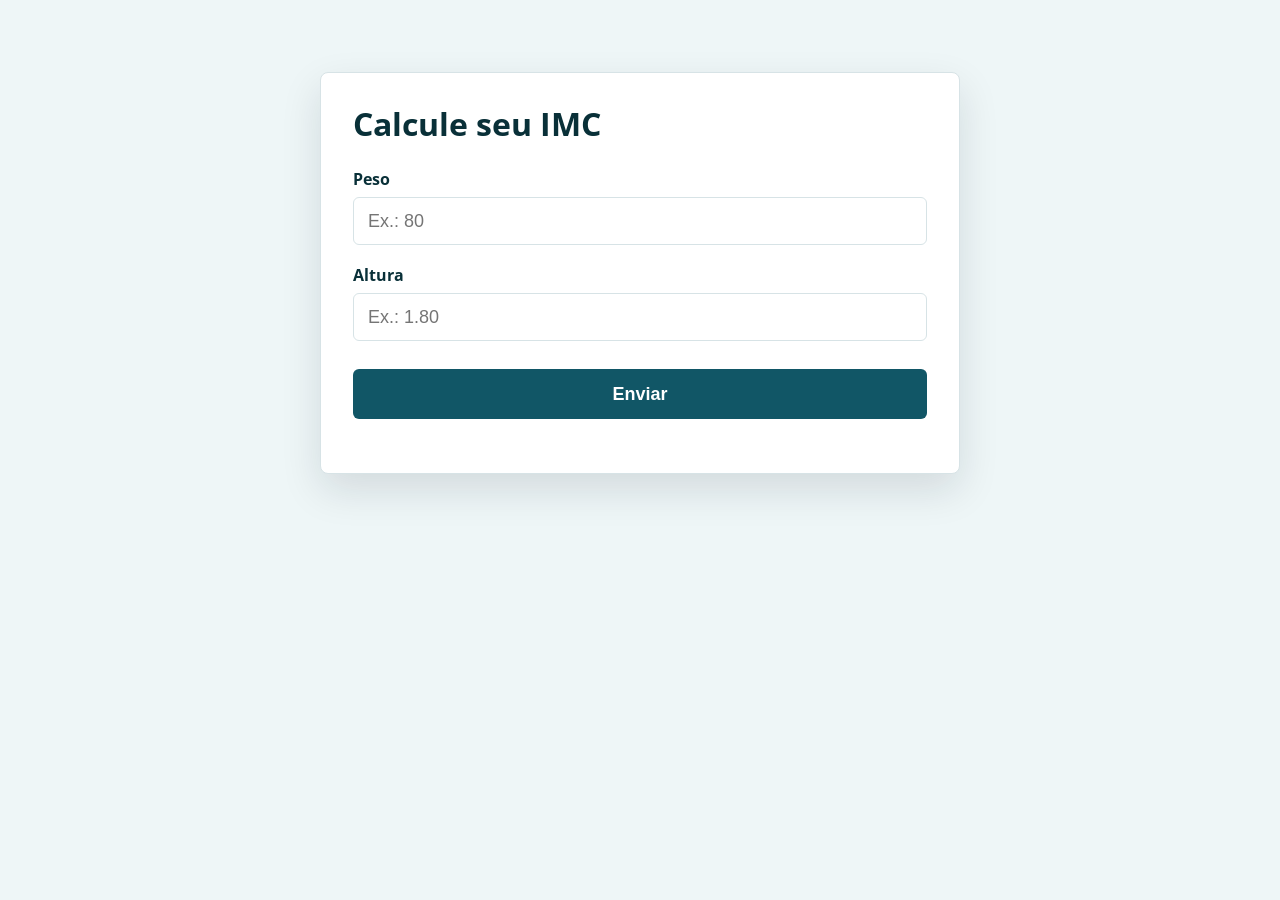
<file: aula26/index.html>
<!DOCTYPE html>
<html lang="pt-BR">
<head>
  <meta charset="UTF-8">
  <meta name="viewport" content="width=device-width, initial-scale=1.0">
  <title>Calcule seu IMC</title>
  <link rel="stylesheet" href="./assets/css/style.css">
</head>
<body>
  <main class="container">
    <h1>Calcule seu IMC</h1>

    <form action="/" id="form" method="POST">
      <label for="peso">Peso</label>
      <input type="number" id="peso" name="peso" step="0.01" min="0" placeholder="Ex.: 80">

      <label for="altura">Altura</label>
      <input type="number" id="altura" name="altura" step="0.01" min="0" placeholder="Ex.: 1.80">

      <button type="submit">Enviar</button>
    </form>

    <div id="resultado"></div>
  </main>

  <script src="./assets/js/main.js"></script>
</body>
</html>
</file>
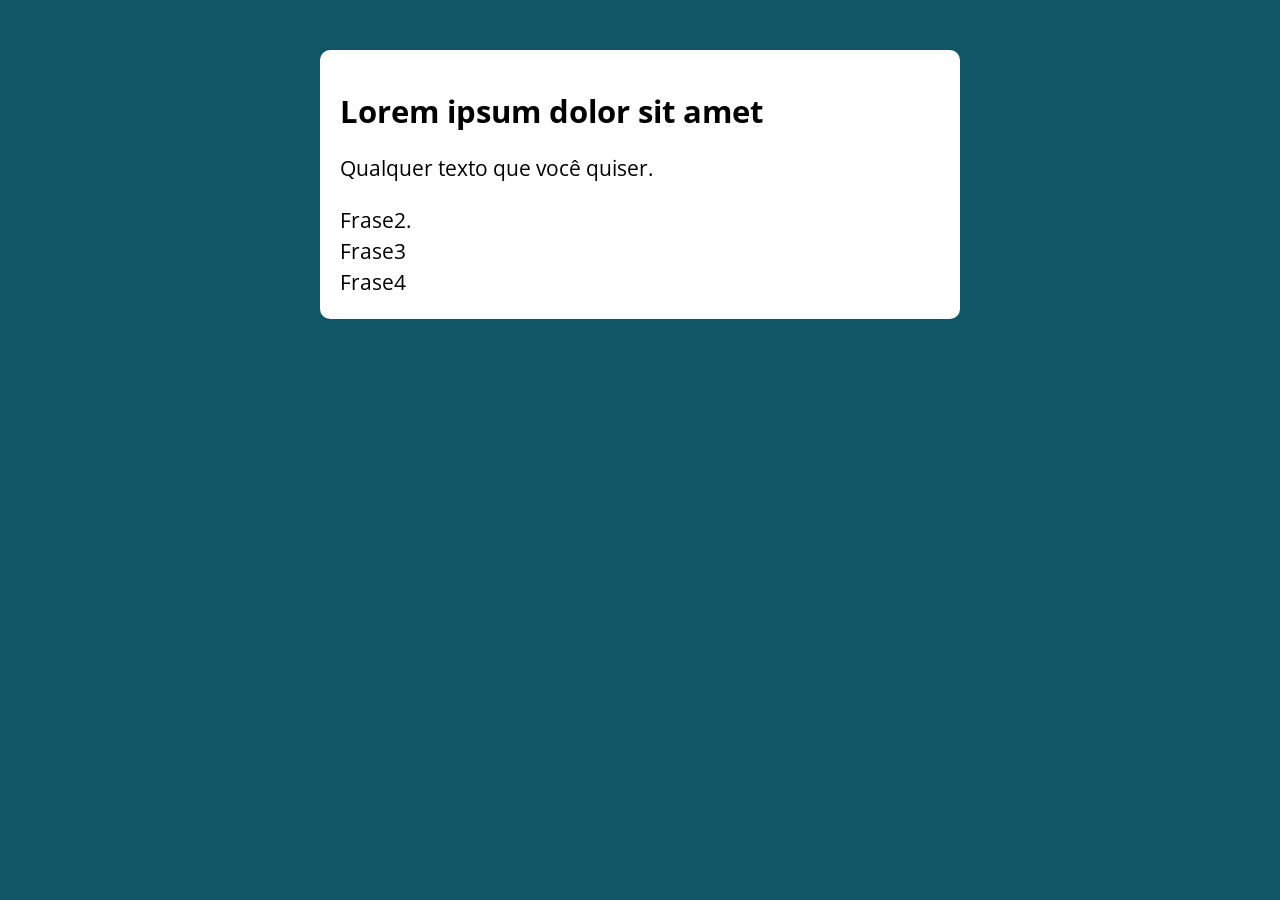
<file: aula35/index.html>
<!DOCTYPE html>
<html lang="pt-BR">

<head>
  <meta charset="UTF-8">
  <meta name="viewport" content="width=device-width, initial-scale=1.0">
  <meta http-equiv="X-UA-Compatible" content="ie=edge">
  <title>Modelo</title>
  <link rel="stylesheet" href="./assets/css/style.css">
</head>

<body>

  <section class="container">
    <h1>Lorem ipsum dolor sit amet</h1>
  </section>

  <script src="./assets/js/main.js"></script>
</body>

</html>
</file>
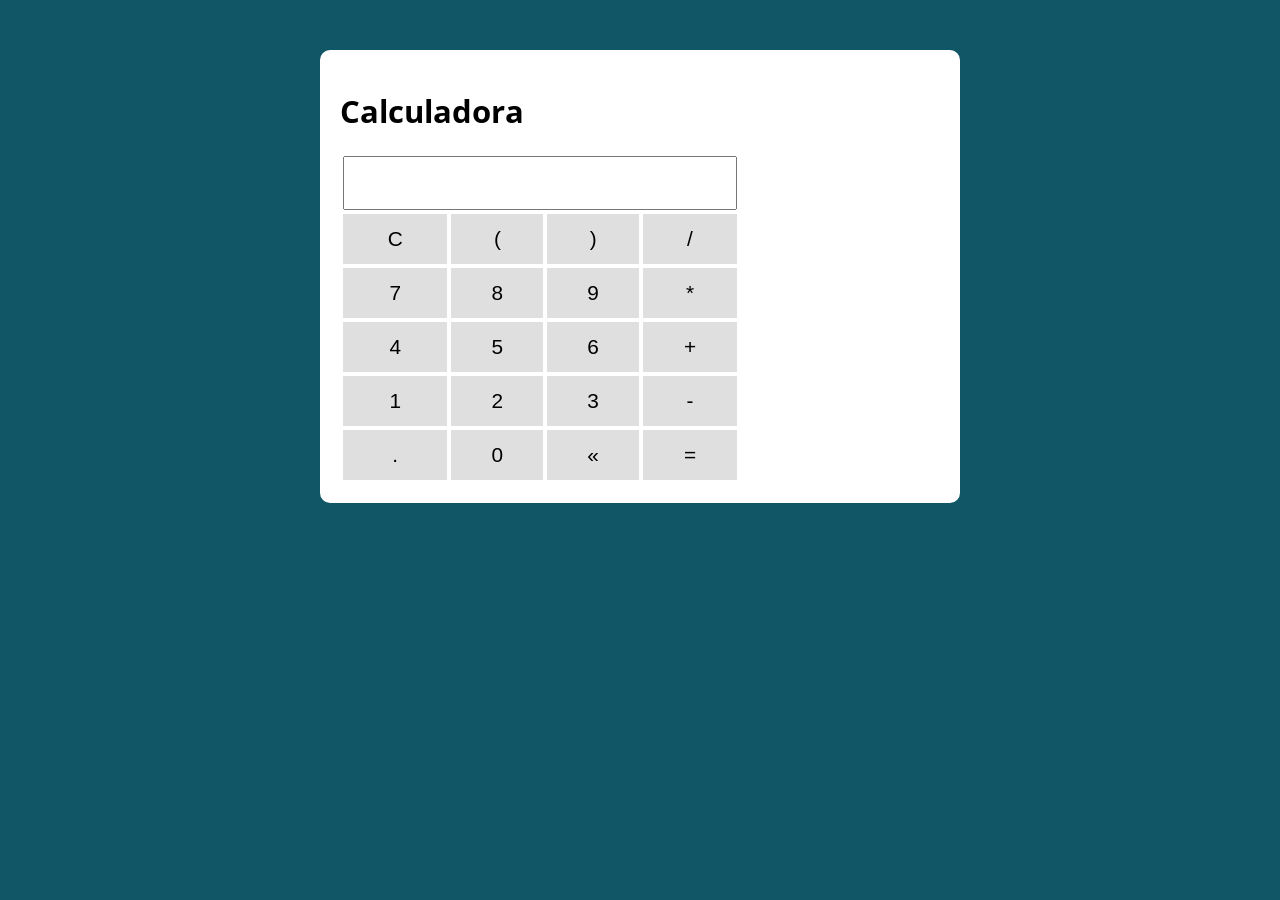
<file: aula57/index.html>
<!DOCTYPE html>
<html lang="pt-BR">

<head>
  <meta charset="UTF-8">
  <meta name="viewport" content="width=device-width, initial-scale=1.0">
  <meta http-equiv="X-UA-Compatible" content="ie=edge">
  <title>Modelo</title>
  <link rel="stylesheet" href="./assets/css/style.css">
</head>

<body>

  <section class="container">
    <h1>Calculadora</h1>
    <table class="calculadora">
      <tr>
        <td colspan="4">
          <input type="text" class="display">
        </td>
      </tr>

      <tr>
        <td><button class="btn btn-clear">C</button></td>
        <td><button class="btn btn-num">(</button></td>
        <td><button class="btn btn-num">)</button></td>
        <td><button class="btn btn-num">/
        </button></td>
      </tr>
      <tr>
        <td><button class="btn btn-num">7</button></td>
        <td><button class="btn btn-num">8</button></td>
        <td><button class="btn btn-num">9</button></td>
        <td><button class="btn btn-num">*</button></td>

      </tr>
      <tr>
        <td><button class="btn btn-num">4</button></td>
        <td><button class="btn btn-num">5</button></td>
        <td><button class="btn btn-num">6</button></td>
        <td><button class="btn btn-num">+</button></td>

      </tr>
      <tr>
        <td><button class="btn btn-num">1</button></td>
        <td><button class="btn btn-num">2</button></td>
        <td><button class="btn btn-num">3</button></td>
        <td><button class="btn btn-num">-</button></td>
      </tr>

      <tr>
        <td><button class="btn btn-num">.</button></td>
        <td><button class="btn btn-num">0</button></td>
        <td><button class="btn btn-del">&laquo;</button></td>
        <td><button class="btn btn-eq">=</button></td>

      </tr>
    </table>

  </section>

  <script src="./assets/js/main.js"></script>
</body>

</html>
</file>
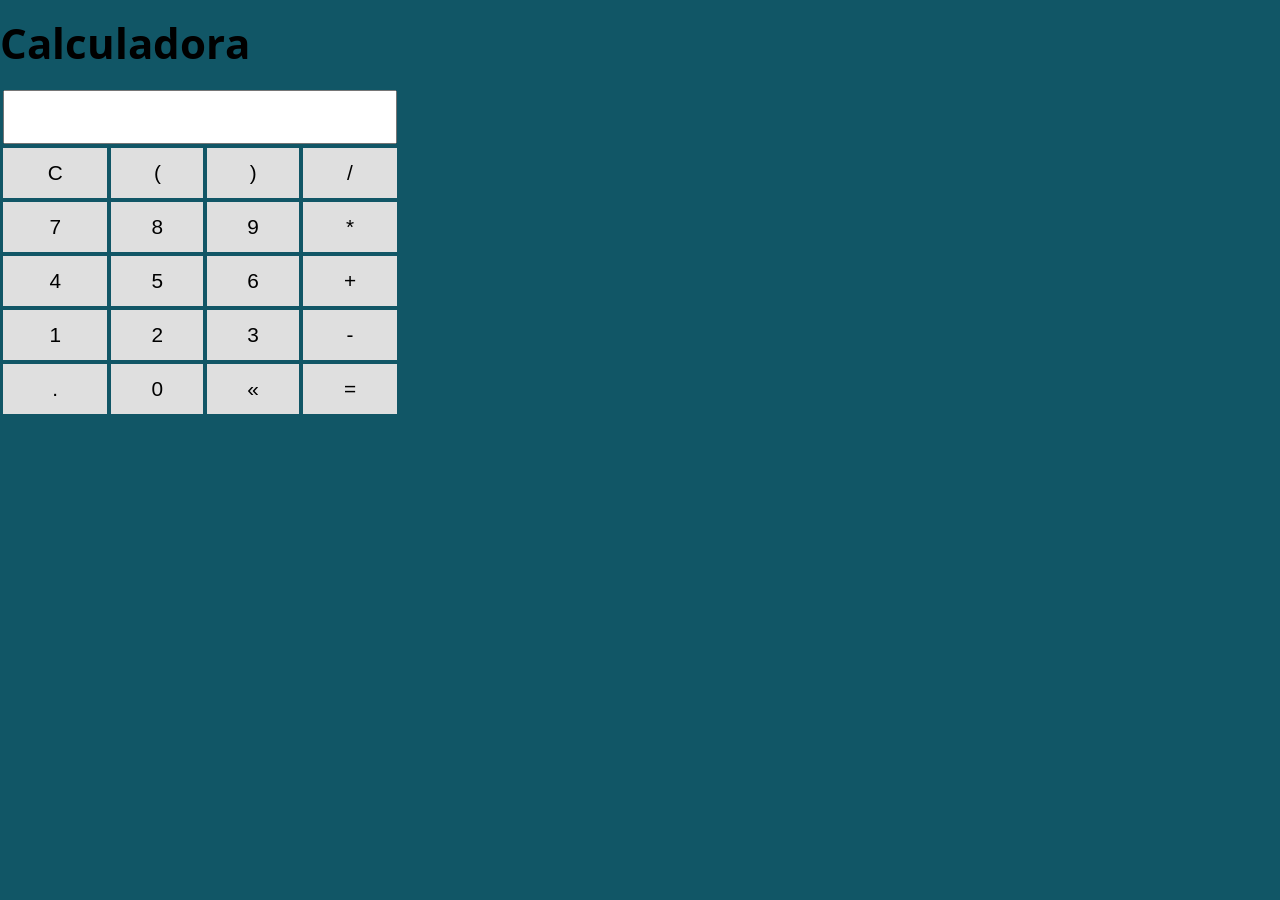
<file: aula59/index.html>
<!DOCTYPE html>
<html lang="pt-BR">

<head>
  <meta charset="UTF-8">
  <meta name="viewport" content="width=device-width, initial-scale=1.0">
  <meta http-equiv="X-UA-Compatible" content="ie=edge">
  <title>Modelo</title>
  <link rel="stylesheet" href="./css/style.css">
  <h1>Calculadora</h1>
  <table class="calculadora">
    <tr>
      <td colspan="4">
        <input type="text" class="display">
      </td>
    </tr>

    <tr>
      <td><button class="btn btn-clear">C</button></td>
      <td><button class="btn btn-num">(</button></td>
      <td><button class="btn btn-num">)</button></td>
      <td><button class="btn btn-num">/
        </button></td>
    </tr>
    <tr>
      <td><button class="btn btn-num">7</button></td>
      <td><button class="btn btn-num">8</button></td>
      <td><button class="btn btn-num">9</button></td>
      <td><button class="btn btn-num">*</button></td>

    </tr>
    <tr>
      <td><button class="btn btn-num">4</button></td>
      <td><button class="btn btn-num">5</button></td>
      <td><button class="btn btn-num">6</button></td>
      <td><button class="btn btn-num">+</button></td>

    </tr>
    <tr>
      <td><button class="btn btn-num">1</button></td>
      <td><button class="btn btn-num">2</button></td>
      <td><button class="btn btn-num">3</button></td>
      <td><button class="btn btn-num">-</button></td>
    </tr>

    <tr>
      <td><button class="btn btn-num">.</button></td>
      <td><button class="btn btn-num">0</button></td>
      <td><button class="btn btn-del">&laquo;</button></td>
      <td><button class="btn btn-eq">=</button></td>

    </tr>
  </table>

  </section>

  <script src="./js/main.js"></script>
  </body>

</html>
</file>
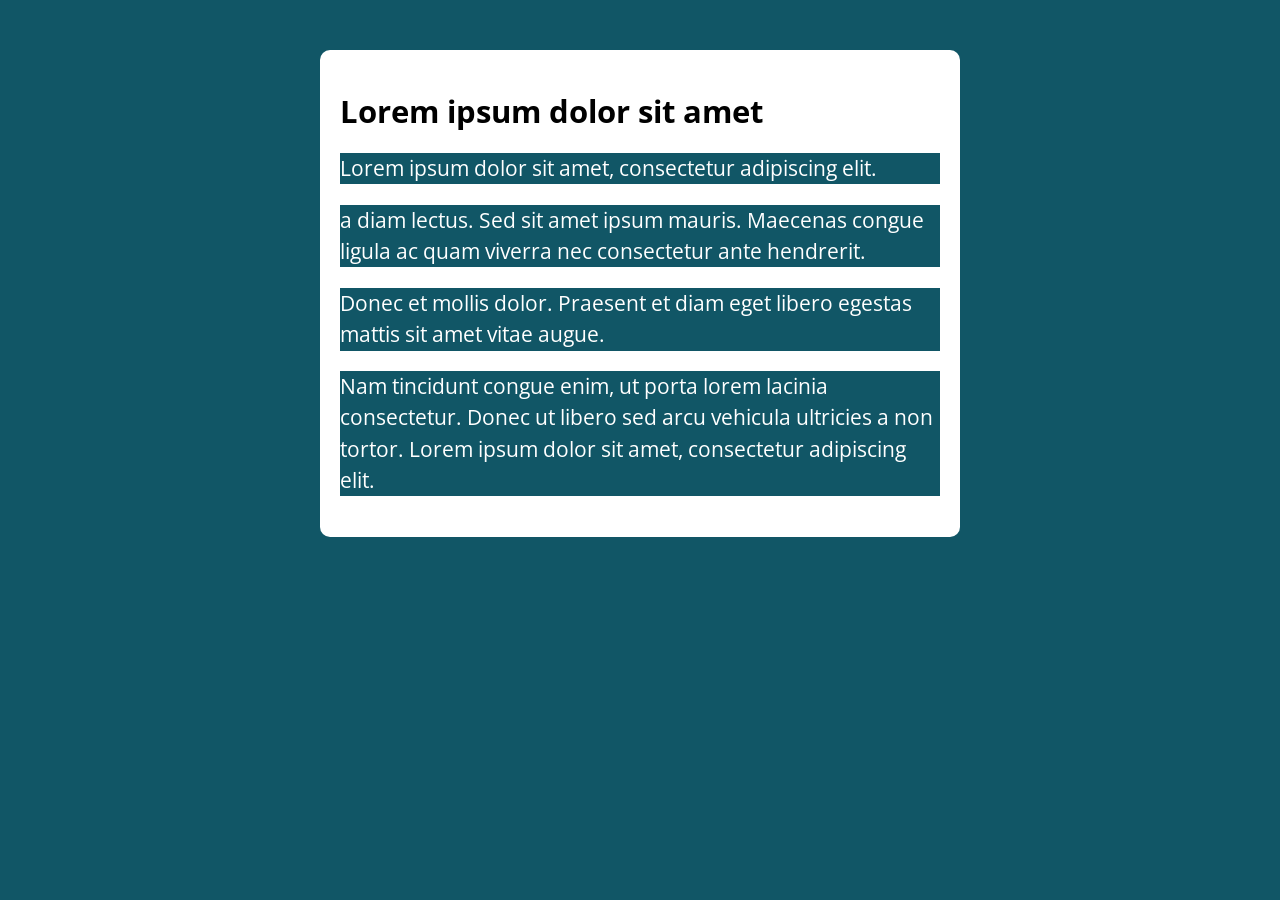
<file: aula38/modelo/index.html>
<!DOCTYPE html>
<html lang="pt-BR">

<head>
  <meta charset="UTF-8">
  <meta name="viewport" content="width=device-width, initial-scale=1.0">
  <meta http-equiv="X-UA-Compatible" content="ie=edge">
  <title>Modelo</title>
  <link rel="stylesheet" href="./assets/css/style.css">
</head>

<body>

  <section class="container">
    <h1>Lorem ipsum dolor sit amet</h1>
    <div class="paragrafos">
      <p>Lorem ipsum dolor sit amet, consectetur adipiscing elit. 
      <p> a diam lectus. Sed sit amet ipsum mauris. Maecenas congue ligula ac quam viverra nec consectetur ante hendrerit.</p>
      <p>Donec et mollis dolor. Praesent et diam eget libero egestas mattis sit amet vitae augue.</p>
       <p> Nam tincidunt congue enim, ut porta lorem lacinia consectetur. Donec ut libero sed arcu vehicula ultricies a non tortor. Lorem ipsum dolor sit amet, consectetur adipiscing elit.</p>
        
      </div>
  </section>

  <script src="./assets/js/main.js"></script>
</body>

</html>
</file>
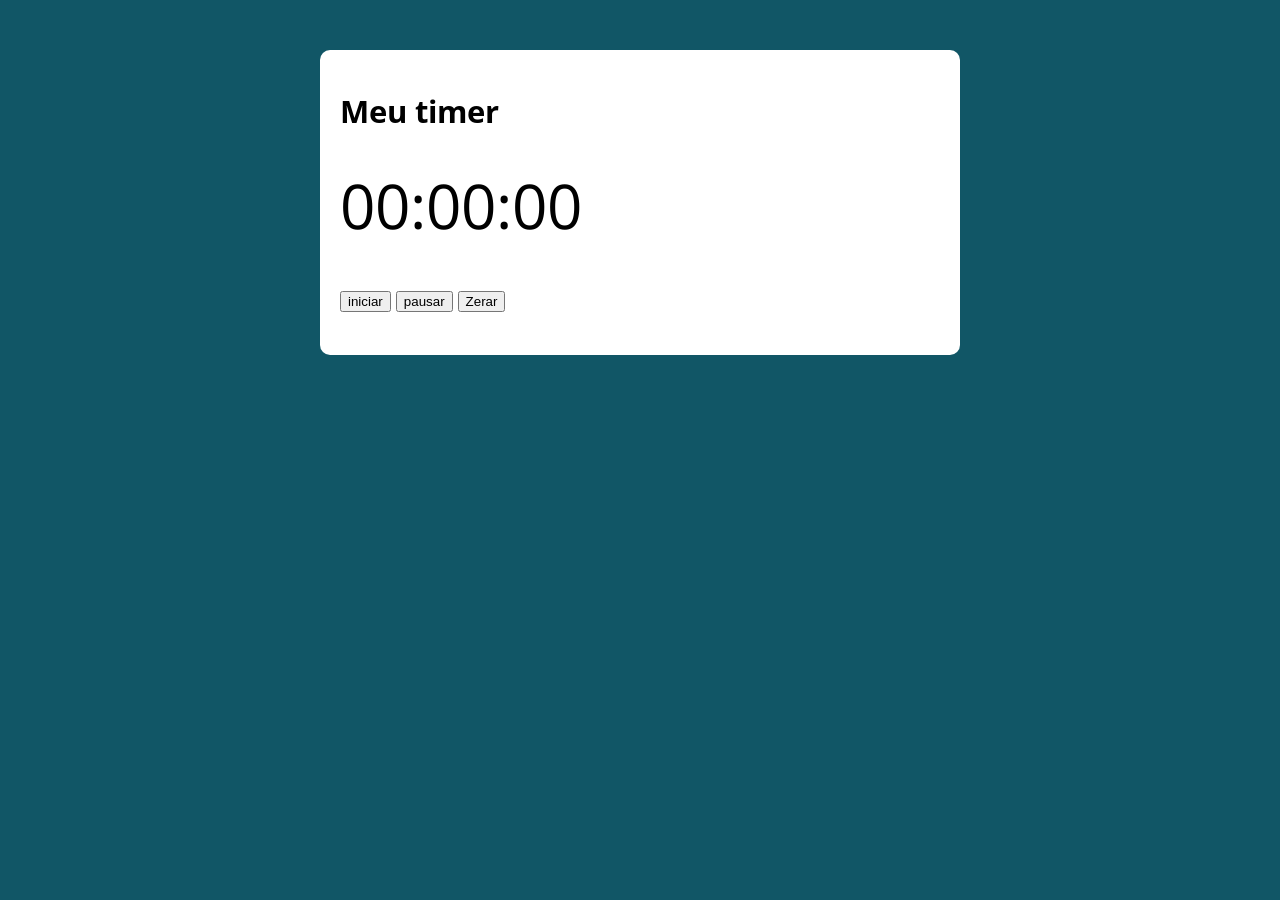
<file: aula47/modelo/index.html>
<!DOCTYPE html>
<html lang="pt-BR">

<head>
  <meta charset="UTF-8">
  <meta name="viewport" content="width=device-width, initial-scale=1.0">
  <meta http-equiv="X-UA-Compatible" content="ie=edge">
  <title>Modelo</title>
  <link rel="stylesheet" href="./assets/css/style.css">
</head>

<body>

  <section class="container">
    <h1>Meu timer</h1>
    <p class="relogio"> 00:00:00</p>
    <p>
      <button class="iniciar">iniciar</button>
      <button class="pausar">pausar</button>
      <button class="zerar">Zerar</button>
    </p>
  </section>

  <script src="./assets/js/main.js"></script>
</body>

</html>
</file>
<file: aula26/assets/css/style.css>
@import url('https://fonts.googleapis.com/css?family=Open+Sans:400,700&display=swap');

:root {
  --primary-color: #115666;
  --primary-color-darker: #093038;
  --success-bg: #d8f8e6;
  --success-text: #14532d;
  --error-bg: #ffe0e0;
  --error-text: #8a1f1f;
  --page-bg: #eef6f7;
  --border-color: #d7e3e6;
  --text-color: #1f2933;
}

* {
  box-sizing: border-box;
  outline: 0;
}

body {
  margin: 0;
  min-height: 100vh;
  padding: 24px;
  background: var(--page-bg);
  font-family: 'Open Sans', sans-serif;
  color: var(--text-color);
  font-size: 16px;
  line-height: 1.5;
}

.container {
  max-width: 640px;
  margin: 48px auto;
  background: #fff;
  padding: 32px;
  border: 1px solid var(--border-color);
  border-radius: 8px;
  box-shadow: 0 16px 40px rgba(15, 23, 42, 0.12);
}

h1 {
  margin: 0 0 24px;
  color: var(--primary-color-darker);
  font-size: 32px;
  line-height: 1.2;
}

form input,
form label,
form button {
  display: block;
  width: 100%;
}

form label {
  margin: 18px 0 6px;
  font-weight: 700;
  color: var(--primary-color-darker);
}

form input {
  height: 48px;
  padding: 0 14px;
  border: 1px solid var(--border-color);
  border-radius: 6px;
  font-size: 18px;
  transition: border-color 0.2s ease, box-shadow 0.2s ease;
}

form input:focus {
  border-color: var(--primary-color);
  box-shadow: 0 0 0 3px rgba(17, 86, 102, 0.18);
}

form button {
  height: 50px;
  margin-top: 28px;
  border: 0;
  border-radius: 6px;
  background: var(--primary-color);
  color: #fff;
  font-size: 18px;
  font-weight: 700;
  cursor: pointer;
  transition: background 0.2s ease, transform 0.2s ease;
}

form button:hover {
  background: var(--primary-color-darker);
}

form button:active {
  transform: translateY(1px);
}

#resultado {
  margin-top: 22px;
}

.paragrafo-resultado,
.bad {
  margin: 0;
  padding: 12px 16px;
  border-radius: 6px;
  font-weight: 700;
}

.paragrafo-resultado {
  background: var(--success-bg);
  color: var(--success-text);
}

.bad {
  background: var(--error-bg);
  color: var(--error-text);
}

@media (max-width: 520px) {
  body {
    padding: 16px;
  }

  .container {
    margin: 24px auto;
    padding: 24px;
  }

  h1 {
    font-size: 26px;
  }
}
</file>
<file: aula35/assets/css/style.css>
@import url('https://fonts.googleapis.com/css?family=Open+Sans:400,700&display=swap');
:root {
  --primary-color: rgb(17, 86, 102);
  --primary-color-darker: rgb(9, 48, 56);
}

* {
  box-sizing: border-box;
  outline: 0;
}

body {
  margin: 0;
  padding: 0;
  background: var(--primary-color);
  font-family: 'Open sans', sans-serif;
  font-size: 1.3em;
  line-height: 1.5em;
}

.container {
  max-width: 640px;
  margin: 50px auto;
  background: #fff;
  padding: 20px;
  border-radius: 10px;
}

form input, form label, form button {
  display: block;
  width: 100%;
  margin-bottom: 10px;
}

form input {
  font-size: 24px;
  height: 50px;
  padding: 0 20px;
}

form input:focus {
  outline: 1px solid var(--primary-color);
}

form button {
  border: none;
  background: var(--primary-color);
  color: #fff;
  font-size: 18px;
  font-weight: 700;
  height: 50px;
  cursor: pointer;
  margin-top: 30px;
}

form button:hover {
  background: var(--primary-color-darker);
}
</file>
<file: aula57/assets/css/style.css>
@import url('https://fonts.googleapis.com/css?family=Open+Sans:400,700&display=swap');
:root {
  --primary-color: rgb(17, 86, 102);
  --primary-color-darker: rgb(9, 48, 56);
}

* {
  box-sizing: border-box;
  outline: 0;
}

body {
  margin: 0;
  padding: 0;
  background: var(--primary-color);
  font-family: 'Open sans', sans-serif;
  font-size: 1.3em;
  line-height: 1.5em;
}

.container {
  max-width: 640px;
  margin: 50px auto;
  background: #fff;
  padding: 20px;
  border-radius: 10px;
}

form input, form label, form button {
  display: block;
  width: 100%;
  margin-bottom: 10px;
}

form input {
  font-size: 24px;
  height: 50px;
  padding: 0 20px;
}

form input:focus {
  outline: 1px solid var(--primary-color);
}

form button {
  border: none;
  background: var(--primary-color);
  color: #fff;
  font-size: 18px;
  font-weight: 700;
  height: 50px;
  cursor: pointer;
  margin-top: 30px;
}

form button:hover {
  background: var(--primary-color-darker);
}

.calculadora {
  width: 400px;
}

.display {
  font-size: 2em;
  width: 100%;
  text-align: right;
}

.btn {
  width: 100%;
  height: 50px;
  font-size: 1em;
  border: none;
  background: #dfdfdf;
  cursor: pointer;
}
.btn:hover {
  background:#9e9e9e;
}
</file>
<file: aula59/css/style.css>
@import url('https://fonts.googleapis.com/css?family=Open+Sans:400,700&display=swap');
:root {
  --primary-color: rgb(17, 86, 102);
  --primary-color-darker: rgb(9, 48, 56);
}

* {
  box-sizing: border-box;
  outline: 0;
}

body {
  margin: 0;
  padding: 0;
  background: var(--primary-color);
  font-family: 'Open sans', sans-serif;
  font-size: 1.3em;
  line-height: 1.5em;
}

.container {
  max-width: 640px;
  margin: 50px auto;
  background: #fff;
  padding: 20px;
  border-radius: 10px;
}

form input, form label, form button {
  display: block;
  width: 100%;
  margin-bottom: 10px;
}

form input {
  font-size: 24px;
  height: 50px;
  padding: 0 20px;
}

form input:focus {
  outline: 1px solid var(--primary-color);
}

form button {
  border: none;
  background: var(--primary-color);
  color: #fff;
  font-size: 18px;
  font-weight: 700;
  height: 50px;
  cursor: pointer;
  margin-top: 30px;
}

form button:hover {
  background: var(--primary-color-darker);
}

.calculadora {
  width: 400px;
}

.display {
  font-size: 2em;
  width: 100%;
  text-align: right;
}

.btn {
  width: 100%;
  height: 50px;
  font-size: 1em;
  border: none;
  background: #dfdfdf;
  cursor: pointer;
}
.btn:hover {
  background:#9e9e9e;
}
</file>
<file: aula38/modelo/assets/css/style.css>
@import url('https://fonts.googleapis.com/css?family=Open+Sans:400,700&display=swap');
:root {
  --primary-color: rgb(17, 86, 102);
  --primary-color-darker: rgb(9, 48, 56);
}

* {
  box-sizing: border-box;
  outline: 0;
}

body {
  margin: 0;
  padding: 0;
  background: var(--primary-color);
  font-family: 'Open sans', sans-serif;
  font-size: 1.3em;
  line-height: 1.5em;
}

.container {
  max-width: 640px;
  margin: 50px auto;
  background: #fff;
  padding: 20px;
  border-radius: 10px;
}

form input, form label, form button {
  display: block;
  width: 100%;
  margin-bottom: 10px;
}

form input {
  font-size: 24px;
  height: 50px;
  padding: 0 20px;
}

form input:focus {
  outline: 1px solid var(--primary-color);
}

form button {
  border: none;
  background: var(--primary-color);
  color: #fff;
  font-size: 18px;
  font-weight: 700;
  height: 50px;
  cursor: pointer;
  margin-top: 30px;
}

form button:hover {
  background: var(--primary-color-darker);
}
</file>
<file: aula47/modelo/assets/css/style.css>
@import url('https://fonts.googleapis.com/css?family=Open+Sans:400,700&display=swap');
:root {
  --primary-color: rgb(17, 86, 102);
  --primary-color-darker: rgb(9, 48, 56);
}

* {
  box-sizing: border-box;
  outline: 0;
}

body {
  margin: 0;
  padding: 0;
  background: var(--primary-color);
  font-family: 'Open sans', sans-serif;
  font-size: 1.3em;
  line-height: 1.5em;
}

.container {
  max-width: 640px;
  margin: 50px auto;
  background: #fff;
  padding: 20px;
  border-radius: 10px;
}

form input, form label, form button {
  display: block;
  width: 100%;
  margin-bottom: 10px;
}

form input {
  font-size: 24px;
  height: 50px;
  padding: 0 20px;
}

form input:focus {
  outline: 1px solid var(--primary-color);
}

form button {
  border: none;
  background: var(--primary-color);
  color: #fff;
  font-size: 18px;
  font-weight: 700;
  height: 50px;
  cursor: pointer;
  margin-top: 30px;
}

form button:hover {
  background: var(--primary-color-darker);
}
.relogio {
  font-size: 3em;
}

.pausado {
  color: red;
}
</file>
